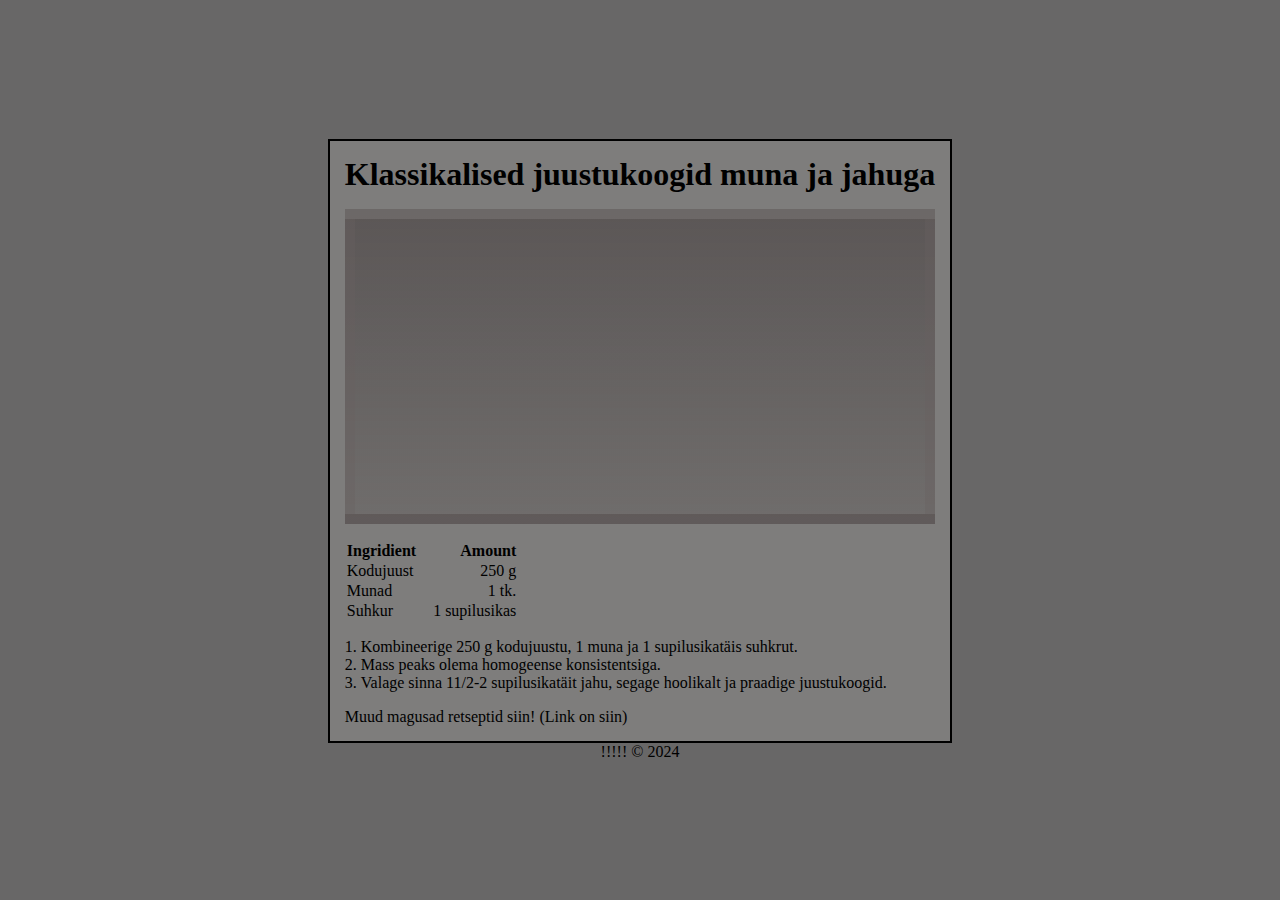
<file: index.html>
<!DOCTYPE html>
<html lang="en">
<head>
    <meta charset="UTF-8">
    <meta name="viewport" content="width=device-width, initial-scale=1.0">
    <title>Document</title>
    <link rel="stylesheet" href="css/style.css">
</head>
<body>
   <div class="retsept-container">
        <h1>Klassikalised juustukoogid muna ja jahuga</h1>
        <div class="image-container">
            
        </div>
        <div class="ingredients-container">
            <table>
                <tr>
                    <th class="ingredients">Ingridient</th>
                    <th class="amount">Amount</th>
                </tr>
                <tr>
                    <td class="ingredients">Kodujuust</td>
                    <td class="amount">250 g</td>
                </tr>
                <tr>
                    <td class="ingredients">Munad</td>
                    <td class="amount">1 tk.</td>
                </tr>
                <tr>
                    <td class="ingredients">Suhkur</td>
                    <td class="amount">1 supilusikas</td>
                </tr>
            </table>
        </div>
        <div class="coocking-steps">
            <ol>
                <li>Kombineerige 250 g kodujuustu, 1 muna ja 1 supilusikatäis suhkrut.</li>
                <li>Mass peaks olema homogeense konsistentsiga.</li>
                <li>Valage sinna 11/2-2 supilusikatäit jahu, segage hoolikalt ja praadige juustukoogid.</li>

            </ol>
        </div>
        <div class="link-container">
            <a href="https://lifehacker.ru/kak-prigotovit-syrniki/">
                Muud magusad retseptid siin! (Link on siin)
            </a>
        </div>
   </div>
    
</body>
<footer>

    !!!!! &#169; 2024
    
</footer>
</html>
</file>
<file: css/style.css>
*{
    margin: 0;
    padding: 0;
    box-sizing: border-box;
}
body {
    background-color: rgb(104, 103, 103);
    display: flex;
    justify-content: center;
    align-items: center;
    flex-direction: column;
    height: 100vh; 
}
.retsept-container{
    border: 2px solid black;
    padding: 15px;
    background-color: rgb(126, 125, 124);
}
.retsept-container h1, .image-container, .ingredients-container, .coocking-steps{
    margin-bottom: 1rem;
}
.image-container {
    width: 100%;
    height: 315px;
    border: 10px solid rgba(105, 97, 97, 0.353);
    background: linear-gradient(rgba(33, 23, 23, 0.37), rgba(52, 41, 41, 0.2)), url(https://cdn.lifehacker.ru/wp-content/uploads/2017/05/breakfast-2151201_1920-Cropped_1494110366-630x315.jpg);
}
.retsept *{
    margin-bottom: 10px;
}
.ingredients{
    padding-right: 15px;}
.coocking-steps li{
    list-style-type: style none;;
}
.amount{
    text-align: right;
}
.coocking-steps{
    list-style-position: inside;
}
a{
    text-decoration: none;
    color: black;
}
</file>
